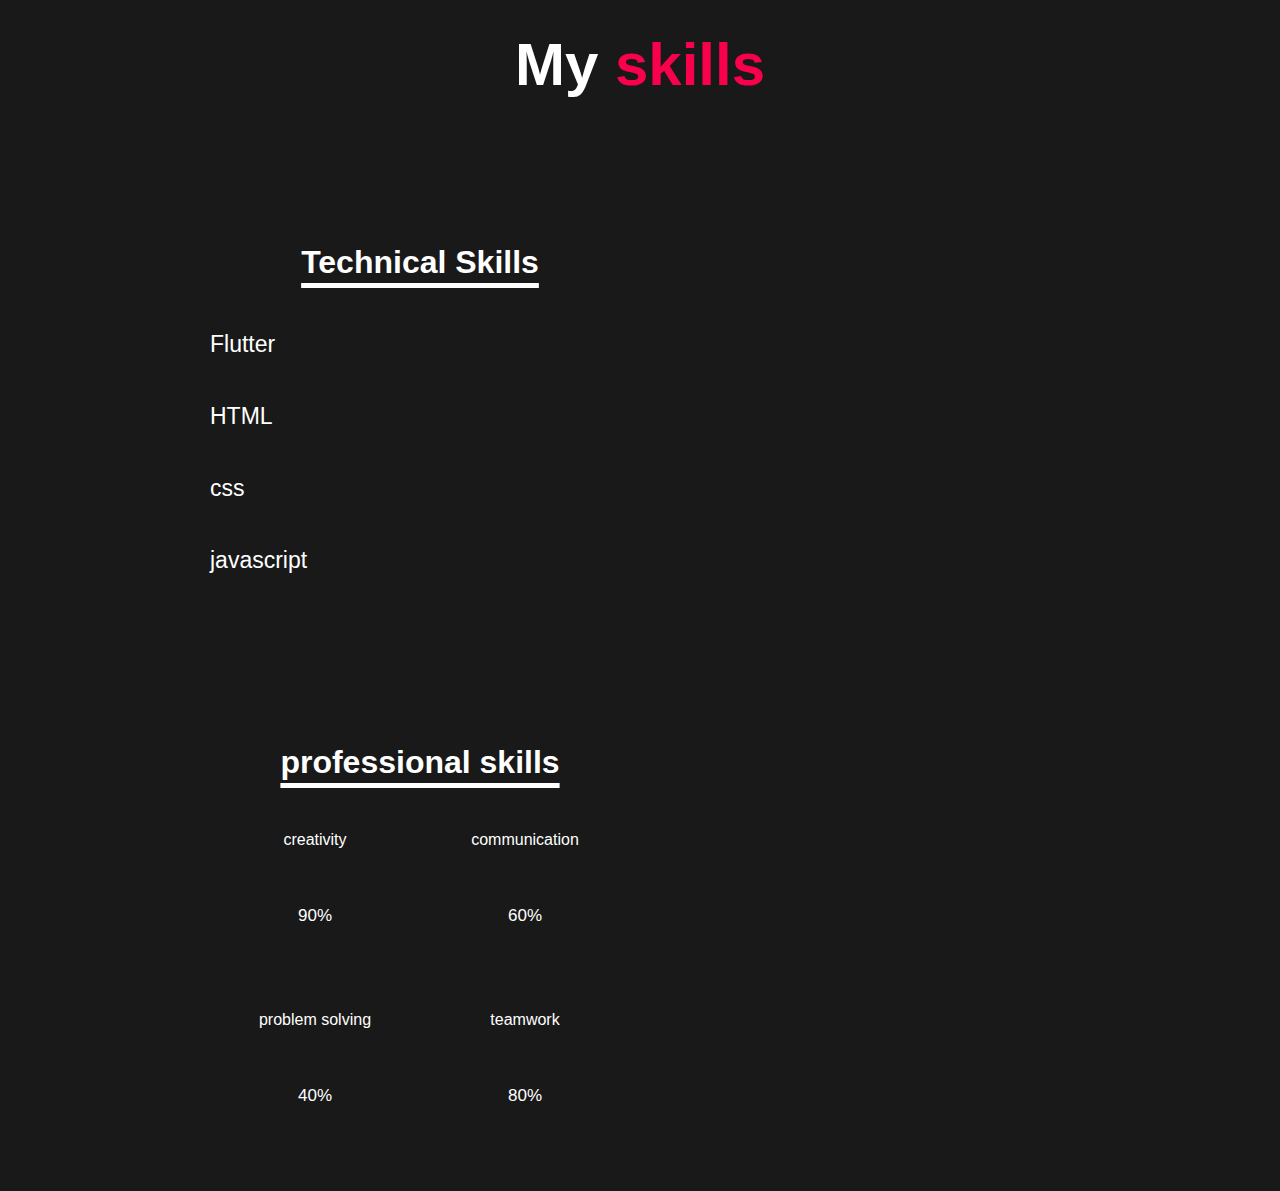
<file: portfolio/skill.html>
<!DOCTYPE html>
<html lang="en">
<head>
    <meta charset="UTF-8">
    <meta name="viewport" content="width=device-width, initial-scale=1.0">
    <title>Document</title>
    <link rel="stylesheet" href="css.css">
    <link href='https://unpkg.com/boxicons@2.1.4/css/boxicons.min.css' rel='stylesheet'>
    <link rel="stylesheet" href="https://cdnjs.cloudflare.com/ajax/libs/font-awesome/6.2.0/css/all.min.css" integrity="sha512-xh6O/CkQoPOWDdYTDqeRdPCVd1SpvCA9XXcUnZS2FmJNp1coAFzvtCN9BmamE+4aHK8yyUHUSCcJHgXloTyT2A==" crossorigin="anonymous" referrerpolicy="no-referrer" /> 
</head>
<body>
    <h1 class="sub-title">
        My <span>skills</span>
    </h1>
    <section>
        <div class="container1" id="skills">
            <h1 class="heading1">Technical Skills</h1>
            <div class="technical-bars">
                <div class="bar"><i style="color: #c32ec9;" <i class="fa-duotone fa-f fa-rotate-by" style="--fa-primary-color: #1747d9; --fa-secondary-color: #1714c8; --fa-rotate-angle: 310deg;""></i>
                    <div class="indfo">
                        <span>Flutter</span>
                    </div>
                    <div class="progress-line python">
                        <span></span>
                    </div>
                </div>
                <div class="bar"><i style="color:#c95d2e" class="fa-brands fa-html5"></i>
                   <div class="indfo">
                       <span>HTML</span>
                    </div>
                   <div class="progress-line html">
                    <span></span>
                </div>
               </div>
               <div class="bar"><i style="color: #147bbc;" class="fa-brands fa-css3"></i>
                <div class="indfo">
                    <span>css</span>
                </div>
                <div class="progress-line CSS">
                    <span></span>
                </div>
            </div>
            <div class="bar"><i style="color:#b0bc1e ;" class="fa-brands fa-js"></i>
                <div class="indfo">
                    <span>javascript</span>
                </div>
                <div class="progress-line javascript">
                    <span></span>
                </div>
            </div>
            
           
            </div>
        </div>
        <div class=" container1">
            <h1 class="heading1">professional skills</h1>
            <div class="radial-bars">
                <div class="radial-bars">
                    <svg x="0px" y="0px" viewBox="0 0 200 200">
                        <circle class="progress-bar" cx="100" cy="100" r="80"></circle>
                        <circle class="path path-1" cx="100"cy="100" r="80"></circle>
                    </svg>
                    <div class="percentage">90%</div>
                    <div class="text">creativity</div>
                </div>
                <div class="radial-bars">
                    <svg x="0px" y="0px" viewBox="0 0 200 200">
                        <circle class="progress-bar" cx="100" cy="100" r="80"></circle>
                        <circle class="path path-2" cx="100"cy="100" r="80"></circle>
                    </svg>
                    <div class="percentage">60%</div>
                    <div class="text">communication</div>
                </div>
                <div class="radial-bars">
                    <svg x="0px" y="0px" viewBox="0 0 200 200">
                        <circle class="progress-bar" cx="100" cy="100" r="80"></circle>
                        <circle class="path path-3" cx="100"cy="100" r="80"></circle>
                    </svg>
                    <div class="percentage">40%</div>
                    <div class="text">problem solving</div>
                </div>
                <div class="radial-bars">
                    <svg x="0px" y="0px" viewBox="0 0 200 200">
                        <circle class="progress-bar" cx="100" cy="100" r="80"></circle>
                        <circle class="path path-4" cx="100"cy="100" r="80"></circle>
                    </svg>
                    <div class="percentage">80%</div>
                    <div class="text">teamwork</div>
                </div>
            </div>
        </div>
    </section>
</body>
</html>
</file>
<file: portfolio/css.css>
*
{
    margin: 0;
    padding: 0;
    box-sizing: border-box;
    font-family: 'poppins', sans-serif;
}
body
{
    color: #fff;
    background : #191919;
}
.sub-title{
    text-align: center;
    font-size: 60px;
    padding-bottom: 70px;
    padding-top: 30px;
}
.sub-title span{
  color: #f9004d;
}
section{
    display: flex;
    flex-wrap:wrap;
}
.container1{
    width: 600px;
    height: 500px;
    padding: 75px 90px;
    margin-left: 120px;
}
.heading1{
    text-align: center;
    text-decoration: underline;
    text-underline-offset: 10px;
    text-decoration-thickness: 5px;
    margin-bottom: 50px;
}
.bar{
    font-size: 23px;
}
.technical-bars .bar{
    margin: 40px 0;
}
.technical-bars .bar:first-child{
    margin-top: 0;
}
.technical-bars .bar:last-child{
    margin-bottom: 0;
}
.technical-bars .bar .info{
    margin-bottom: 5px;
}
.technical-bars .bar .info span{
    font-size: 17px;
    font-weight: 500;
    animation: showText 0.5s 1s linear forwards;
    opacity: 0;
}
.technical-bars .bar .progress-line{
    position: relative;
    border-radius: 10px;
    width: 100%;
    height: 5px;
    background-color:#FFF;
    animation: animate is cubic-bezier(1,0,0,5,1) forwards;
    transform: scaleX(0);
    transform-origin: left;
  
}
.technical-bars .bar .progress-line {
    position: relative;
    border-radius: 10px;
    width: 100%;
    height: 5px;
    background-color: #000;
    animation: animate 1s cubic-bezier(1, 0, 0, 5) forwards;
    transform: scaleX(0);
    transform-origin: left;
}

@keyframes animate {
    100% {
        transform: scaleX(1);
    }
}
.technical-bars .bar .progress-line span {
    height: 100%;
    background-color:  #f9004d;
    position: absolute;
    border-radius: 10px;
    animation: animate 1s 1s cubic-bezier(1,0,0.5,1) forwards;
    transform: scaleX(0);
    transform-origin: left;
}
.progress-line.html span{
    width: 90%;
}
.progress-line.CSS span{
    width: 50%;
}
.progress-line.javascript span{
    width: 80%;
}
.progress-line.python span{
    width: 50%;
}
.progress-line span::after{
    position: absolute;
    padding: 1px 8px;
    background-color: #000;
    color: #fff;
    font-size: 12px;
    border-radius: 3px;
    top:-28px;
    right: -20px;
    animation: showText 0.5s 1.5s linear forwards;
    opacity: 0;
}
.progress-line.html span::after{
    content:"90%";
}
.progress-line.CSS span::after{
    content:"50%";
}
.progress-line.javascript span::after{
    content:"80%";
}
.progress-line.python span::after{
    content:"50%";
}
.progress-line span::before {
    content: "";
    position: absolute;
    width: 0;
    height: 0;
    border: 7px solid transparent;
    border-bottom-width: 0px;
    border-right-width: 0px;
    border-top-color: red;
    top: -10px;
    right: 0;
    animation: showText 0.5s 1.5s linear forwards;
    opacity: 0;
}
@keyframes showText {
    100% {
        opacity: 1;
    }
}
.radial-bars{
    width: 100%;
    display: flex;
    flex-wrap: wrap;
    justify-content: space-evenly;
    align-items: flex-start;
}
.radial-bars .radial-bars{
    width: 50%;
    height: 170px;
    margin-bottom: 10px;
    position: relative;
}
.radial-bars .radial-bars svg{
    position: absolute;
    top: 50%;
    left:50%;
    transform: translate(-50%,-50%) rotate(-90deg);
    width: 120px;
    height: 160px;
}
.radial-bars .radial-bars .progress-bar{
    stroke-width: 10;
    stroke:black ;
    fill: transparent;
    stroke-dasharray: 502;
    stroke-dashoffset: 502;
    stroke-linecap: round;
    animation: animate-bar 1s linear forwards;
}
@keyframes animate-bar{
    100%{
        stroke-dashoffset: -1;
    }
}
.path{
    stroke-width: 10;
    stroke: #f9004d;
    fill: transparent;
    stroke-dasharray: 502;
    stroke-dashoffset: 502;
    stroke-linecap: round;
}
.path-1{animation: animate-path1 1s linear forwards;}
.path-2{animation: animate-path2 1s linear forwards;}
.path-3{animation: animate-path3 1s linear forwards;}
.path-4{animation: animate-path4 1s linear forwards;}

@keyframes animate-path1{
    100%{
        stroke-dashoffset: 50;
    }
}
@keyframes animate-path2{
    100%{
        stroke-dashoffset: 175;
    }
}
@keyframes animate-path3{
    100%{
        stroke-dashoffset: 125;
    }
}
@keyframes animate-path4{
    100%{
        stroke-dashoffset: 75;
    }
}
.radial-bars .percentage{
    position:absolute;
    top: 50%;
    left: 50%;
    transform: translate(-50%,-50%);
    font-size: 17px;
    font-weight: 500;
    animation: showtext 0.5 1s linear forwards;
}
.progress-bar .text{
    width: 100%;
    position: absolute;
    text-align: center;
    left: 50%;
    bottom: -5px;
    transform: translatex(-50%);
    font-size: 17px;
    font-weight: 500;
    animation: showtext 0.5s 1s linear forwards;
    opacity: 0;
}
</file>
